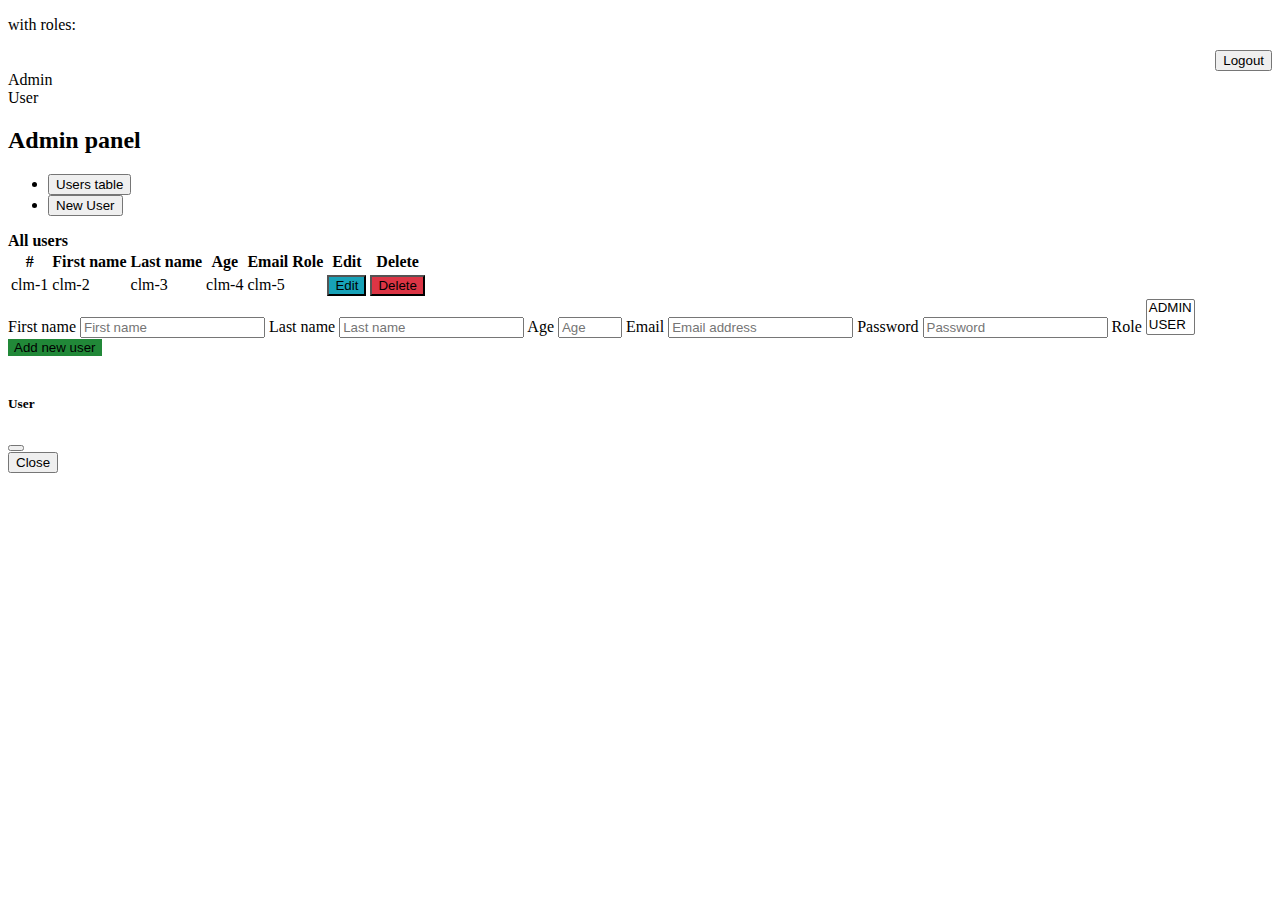
<file: src/main/resources/templates/admin.html>
<!DOCTYPE html>
<html xmlns:th="https://www.thymeleaf.org" xmlns:sec="https://www.thymeleaf.org/thymeleaf-extras-springsecurity3">

<head>
    <meta charset="UTF-8">
    <meta name="viewport" content="width=device-width, initial-scale=1.0">
    <link th:href="@{/style/bootstrap.min.css}" rel="stylesheet">
    <link th:href="@{/style/style.css}" rel="stylesheet">
    <title>Admin page</title>
</head>

<body>
    <header>
        <div class="header">
            <div class="w-50">
                <p> <span class="fw-bold" th:text="${currentUser.getEmail()}"></span> with roles: 
                    <span th:text="${#strings.listJoin(currentUser.roles, ' ')}"></span>
                </p>
            </div>
            <div class="w-50" style="text-align: end">
                <form id="form_logout" method="POST" th:action="@{/logout}">
                    <input type="submit" value="Logout" class="inpLogout" />
                </form>
            </div>
        </div>
    </header>
    <content>
        <div id="content">
            <div class="row content_row_main">
                <div class="col-3 content_col_1">
                    <div class="block_blue p-2 text-white">Admin</div>
                    <div class="p-2 text-primary"><a style="text-decoration: none;">User</a></div>
                </div><!-- end column 1 -->
                <div class="col-9 content_col_2">
                    <div class="block_for_tab">
                        <h2 style="font-weight: 600;">Admin panel</h2>
                        <ul class="nav nav-tabs" id="myTab" role="tablist">
                            <li class="nav-item" role="r_tab">
                                <button id="user-tab" class="nav-link active" aria-controls="user-tab-pane"
                                    aria-selected="true" data-bs-toggle="tab" data-bs-target="#user-tab-pane">
                                    Users table
                                </button>
                            </li>
                            <li class="nav-item" role="r_tab">
                                <button id="new_user-tab" class="nav-link" aria-controls="new_user-tab-pane"
                                    aria-selected="false" data-bs-toggle="tab" data-bs-target="#new_user-tab-pane">
                                    New User
                                </button>
                            </li>
                        </ul>

                        <div id="txt_tab_user" style="font-weight: 600;" class="border p-2">All users</div>

                        <div class="container border bg-white p-2">

                            <div class="tab-content" id="myTabContent">
                                <div class="tab-pane fade show active" id="user-tab-pane" role="tabpanel"
                                    aria-labelledby="user-tab" tabindex="1">
                                    <!-- TABLE -->
                                    <table class="table table-striped">
                                        <thead>
                                            <tr>
                                                <th scope="col">#</th>
                                                <th scope="col">First name</th>
                                                <th scope="col">Last name</th>
                                                <th scope="col">Age</th>
                                                <th scope="col">Email</th>
                                                <th scope="col">Role</th>
                                                <th scope="col">Edit </th>
                                                <th scope="col">Delete</th>
                                            </tr>
                                        </thead>
                                        <tbody id="user_table">
                                            <tr th:each="user : ${users}">
                                                <td th:text="${user.id}">clm-1</td>
                                                <td th:text="${user.name}">clm-2</td>
                                                <td th:text="${user.surname}">clm-3</td>
                                                <td th:text="${user.age}">clm-4</td>
                                                <td th:text="${user.email}">clm-5</td>
                                                <td th:text="${#strings.listJoin(user.roles, ' ')}"></td>
                                                <td><button type="button" class="t_btn" style="background: #17A2B8;"
                                                        data-bs-toggle="modal" data-bs-target="#modal_user"
                                                        onclick="tRowToForm(this, 0)">
                                                        Edit
                                                    </button>
                                                </td>
                                                <td><button type="button" class="t_btn" style="background: #DC3545;"
                                                        data-bs-toggle="modal" data-bs-target="#modal_user"
                                                        onclick="tRowToForm(this, 1)">
                                                        Delete
                                                    </button>
                                                </td>
                                            </tr>
                                        </tbody>
                                    </table>
                                </div>

                                <div class="tab-pane fade" id="new_user-tab-pane" role="tabpanel"
                                    aria-labelledby="new_user-tab" tabindex="0">
                                    <!-- Form registration  -->
                                    <form method="post" th:action="@{/add_user}" class="was-validated text-center">
                                        <input readonly type="hidden" name="id" class="form-control"
                                            aria-describedby="id">

                                        <label for="name" class="form-label">First name</label>
                                        <input required type="text" name="name" class="form-control"
                                            placeholder="First name">

                                        <label for="surname" class="form-label">Last name</label>
                                        <input required type="text" name="surname" class="form-control"
                                            placeholder="Last name">

                                        <label for="age" class="form-label">Age</label>
                                        <input required type="number" min="0" max="100" name="age" class="form-control"
                                            placeholder="Age">

                                        <label for="email" class="form-label">Email</label>
                                        <input required type="email" name="email" class="form-control"
                                            aria-describedby="emailHelp" placeholder="Email address">

                                        <label for="password" class="form-label">Password</label>
                                        <input required type="password" name="password" class="form-control"
                                            placeholder="Password">

                                        <label for="roles" class="form-label">Role</label>
                                        <select required name="roles" class="form-control"
                                            aria-label="select example" size="2">
                                            <option value="ADMIN">ADMIN</option>
                                            <option value="USER">USER</option>
                                        </select>
                                        <input id="clear" type="reset" style="display: none;">
                                        <button type="submit" class="mt-3  btn btn-primary w-75"
                                            style="background: #218838; border: none;">Add new user</button>

                                    </form>
                                    <br>
                                </div>
                            </div>
                        </div>
                    </div>
                </div><!-- end column 2 -->
            </div>
        </div>
    </content>
    <!-- Модальное окно -->
    <div class="modal fade" id="modal_user" data-bs-backdrop="static" data-bs-keyboard="false" tabindex="-1"
        aria-labelledby="exampleModalToggleLabel" aria-hidden="true">
        <div class="modal-dialog">
            <div class="modal-content">
                <div class="modal-header">
                    <h5 class="modal-title" id="exampleModalToggleLabel">User</h5>
                    <button type="button" class="btn-close" data-bs-dismiss="modal" aria-label="Закрыть"></button>
                </div>
                <div class="modal-body">
                    <div class="conteiner w-50 m-auto">
                        <!-- Форма редактирования  -->
                        <div class="edit_form_btn was-validated" style="display: none;" >
                            <form method="post" th:action="@{/edit_user}" id="id_edit">
                                <label for="id" class="form-label">ID</label>
                                <input readonly type="text" name="id" class="form-control" aria-describedby="id">
                                
                                <label for="name" class="form-label">First name</label>
                                <input readonly type="text" name="name" class="form-control" placeholder="First name">

                                <label for="surname" class="form-label">Last name</label>
                                <input required type="text" name="surname" class="form-control" placeholder="Last name">

                                <label for="age" class="form-label">Age</label>
                                <input required type="number" name="age" class="form-control" placeholder="Age">
                                
                                <label for="email" class="form-label">Email</label>
                                <input required type="email" name="email" class="form-control"
                                    aria-describedby="emailHelp">

                                <label for="password" class="form-label">Password</label>
                                <input required type="password" name="password" class="form-control"
                                    placeholder="Password">

                                <label for="roles" class="form-label">Role</label>
                                <select name="roles" class="form-control" aria-label="select example" size="2">
                                    <option value="ADMIN">ADMIN</option>
                                    <option value="USER">USER</option>
                                </select>
                            </form>
                        </div><!-- end edit -->

                        <!-- Форма удаления  -->
                        <div class="delete_form_btn" style="display: none;">
                            <form method="post" th:action="@{/delete_user}" id="id_del">
                                <label for="id" class="form-label">ID</label>
                                <input readonly type="text" name="id" class="form-control" aria-describedby="id">
                                
                                <label for="name" class="form-label">First name</label>
                                <input readonly type="text" name="name" class="form-control" placeholder="First name">

                                <label for="surname" class="form-label">Last name</label>
                                <input readonly type="text" name="surname" class="form-control" placeholder="Last name">

                                <label for="age" class="form-label">Age</label>
                                <input readonly type="number" name="age" class="form-control" placeholder="Age">
                                
                                <label for="email" class="form-label">Email</label>
                                <input readonly type="email" name="email" class="form-control"
                                    aria-describedby="emailHelp">

                                <input required type="hidden" name="password" class="form-control"
                                    placeholder="Password">
                                
                                <label for="roles" class="form-label">Role</label>
                                <select name="roles" disabled="disabled" class="form-control"
                                    aria-label="select example" size="2">
                                    <option value="ADMIN">ADMIN</option>
                                    <option value="USER">USER</option>
                                </select>
                            </form>
                        </div><!-- end delete -->
                    </div>

                    <div class="modal-footer">
                        <button type="button" class="btn btn-secondary" data-bs-dismiss="modal">Close</button>
                        <button type="submit" class="btn btn-primary delete_form_btn" form="id_del"
                            style="background: #DC3545; border: none; display: none;">Delete</button>

                        <button type="submit" class="btn btn-primary edit_form_btn" form="id_edit"
                            style="display: none;">Edit</button>
                    </div>
                </div>
            </div>
        </div> <!-- end modal -->

        <script th:src="@{js/bootstrap.bundle.min.js}"></script>
        <script th:src="@{js/main.js}"></script>
</body>

</html>
</file>
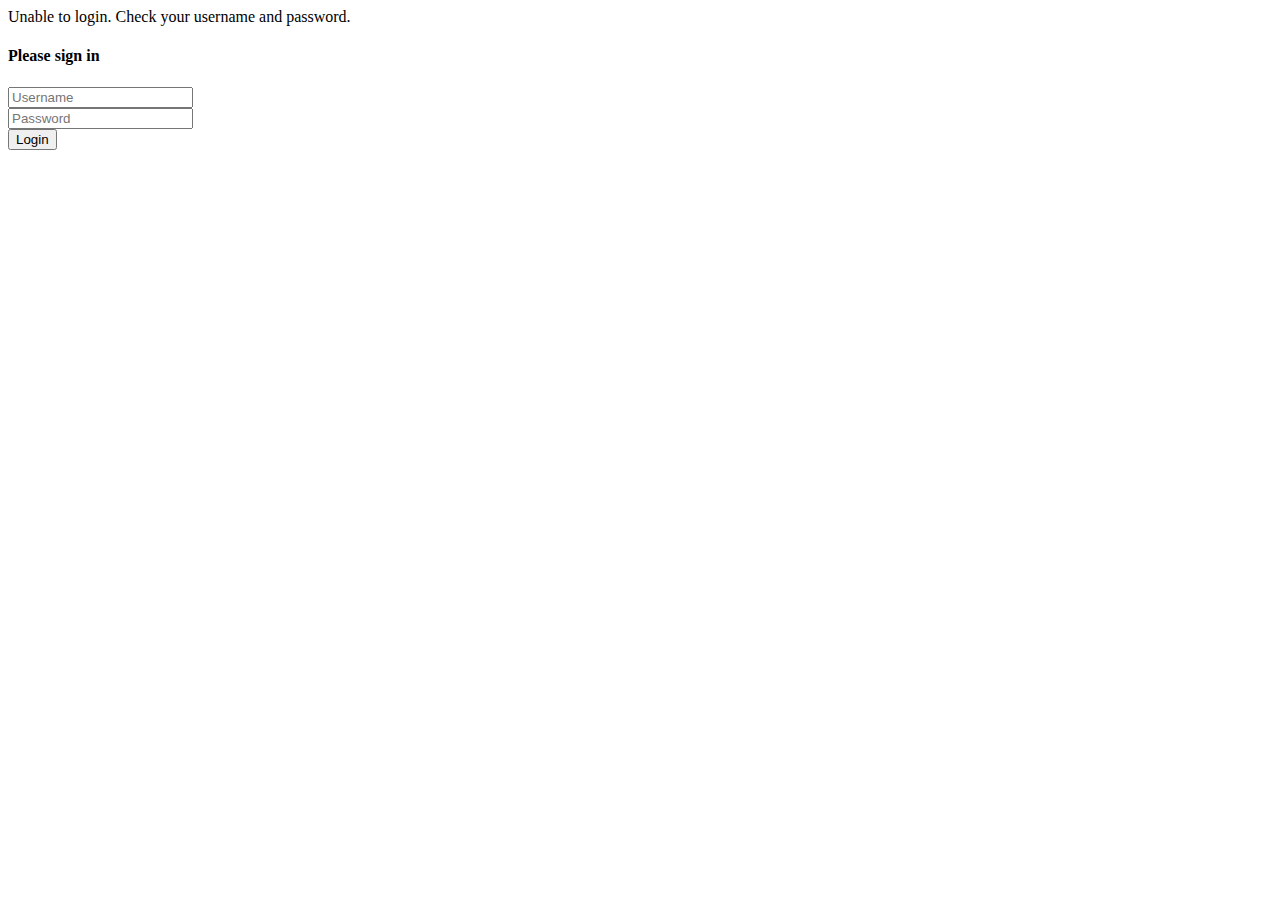
<file: src/main/resources/templates/login.html>
<!DOCTYPE html>
<html xmlns:th="https://www.thymeleaf.org" xmlns:sec="https://www.thymeleaf.org/thymeleaf-extras-springsecurity3">

<head>
    <meta charset="UTF-8">
    <meta name="viewport" content="width=device-width, initial-scale=1.0">
    <link th:href="@{/style/bootstrap.min.css}" rel="stylesheet">
    <link th:href="@{/style/style.css}" rel="stylesheet">
    <title>Login</title>
</head>

<body>
    <content>
        <div th:if="${error}" class="text-center">Unable to login. Check your username and password.</div>

        <form method="post" th:action="@{/login}" id="loginForm" style="margin: 0 auto;">
            <h4 style="font-weight: 600;">Please sign in</h4>
            <div class="mb-3">
                <input type="text" name="name" class="form-control" id="name" aria-describedby="emailHelp"
                    placeholder="Username">
            </div>
            <div class="mb-3">
                <input type="password" name="password" class="form-control" id="password" placeholder="Password">
            </div>
            <button type="submit" class="btn btn-primary w-100" value="Login">Login</button>
        </form>
    </content>
    <script th:src="@{js/bootstrap.bundle.min.js}"></script>
</body>

</html>
</file>
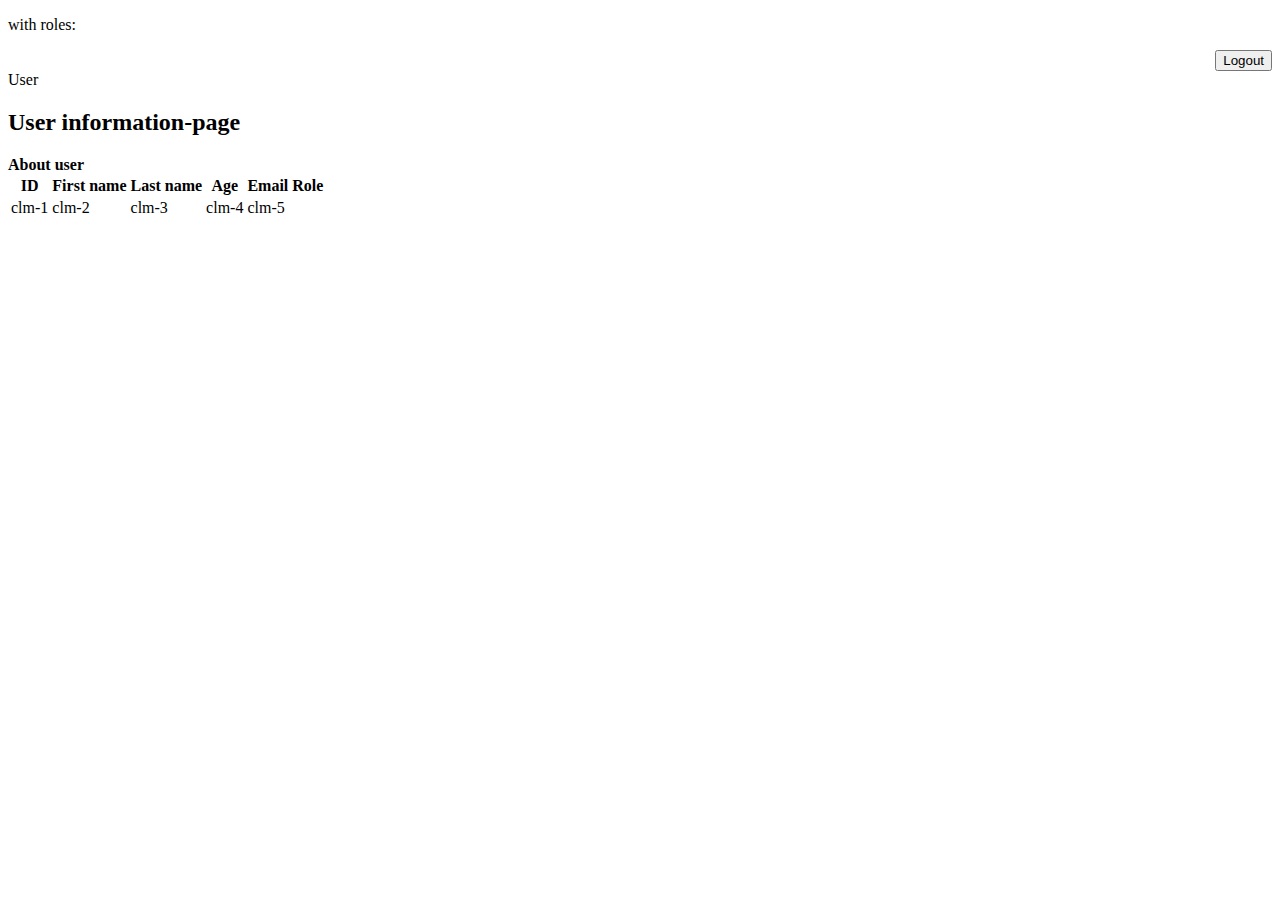
<file: src/main/resources/templates/user.html>
<!DOCTYPE html>
<html xmlns:th="https://www.thymeleaf.org" xmlns:sec="https://www.thymeleaf.org/thymeleaf-extras-springsecurity3">

<head>
    <meta charset="UTF-8">
    <meta name="viewport" content="width=device-width, initial-scale=1.0">
    <link th:href="@{/style/bootstrap.min.css}" rel="stylesheet">
    <link th:href="@{/style/style.css}" rel="stylesheet">
    <title>User page</title>
</head>

<body>
    <header>
        <div class="header">
            <div class="w-50">
                <p> <span class="fw-bold" th:text="${currentUser.getEmail()}"></span> with roles: 
                    <span th:text="${#strings.listJoin(currentUser.roles, ' ')}"></span>
                </p>
            </div>
            <div class="w-50" style="text-align: end">
                <form id="form_logout" method="POST" th:action="@{/logout}">
                    <input type="submit" value="Logout" class="inpLogout" />
                </form>
            </div>
        </div>
    </header>
    <content>
        <div id="content">
            <div class="row content_row_main">
                <div class="col-3 content_col_1">
                    <div class="block_blue p-2 text-white">User</div>
                </div><!-- end column 1 -->
                <div class="col-9 content_col_2">
                    <div class="block_for_tab">
                        <h2 style="font-weight: 600;">User information-page</h2>

                        <div style="font-weight: 600;" class="border p-2">About user</div>
                        <div class="container border bg-white p-2">
                            <div class="tab-content" id="myTabContent">
                                <div class="tab-pane fade show active" id="user-tab-pane" role="tabpanel"
                                    aria-labelledby="user-tab" tabindex="1">
                                    <table class="table table-striped">
                                        <thead>
                                            <tr>
                                                <th scope="col">ID</th>
                                                <th scope="col">First name</th>
                                                <th scope="col">Last name</th>
                                                <th scope="col">Age</th>
                                                <th scope="col">Email</th>
                                                <th scope="col">Role</th>
                                            </tr>
                                        </thead>
                                        <tbody>
                                            <tr>
                                                <td th:text="${currentUser.id}">clm-1</td>
                                                <td th:text="${currentUser.name}">clm-2</td>
                                                <td th:text="${currentUser.surname}">clm-3</td>
                                                <td th:text="${currentUser.age}">clm-4</td>
                                                <td th:text="${currentUser.email}">clm-5</td>
                                                <td th:text="${#strings.listJoin(currentUser.roles, ' ')}"></td>
                                            </tr>
                                        </tbody>
                                    </table>
                                </div>
                            </div> <!-- end tab content -->
                        </div>
                    </div> <!-- end block tab -->
                </div><!-- end column 2 -->
            </div>
        </div>
    </content>
    <script th:src="@{js/bootstrap.bundle.min.js}"></script>
</body>

</html>
</file>
